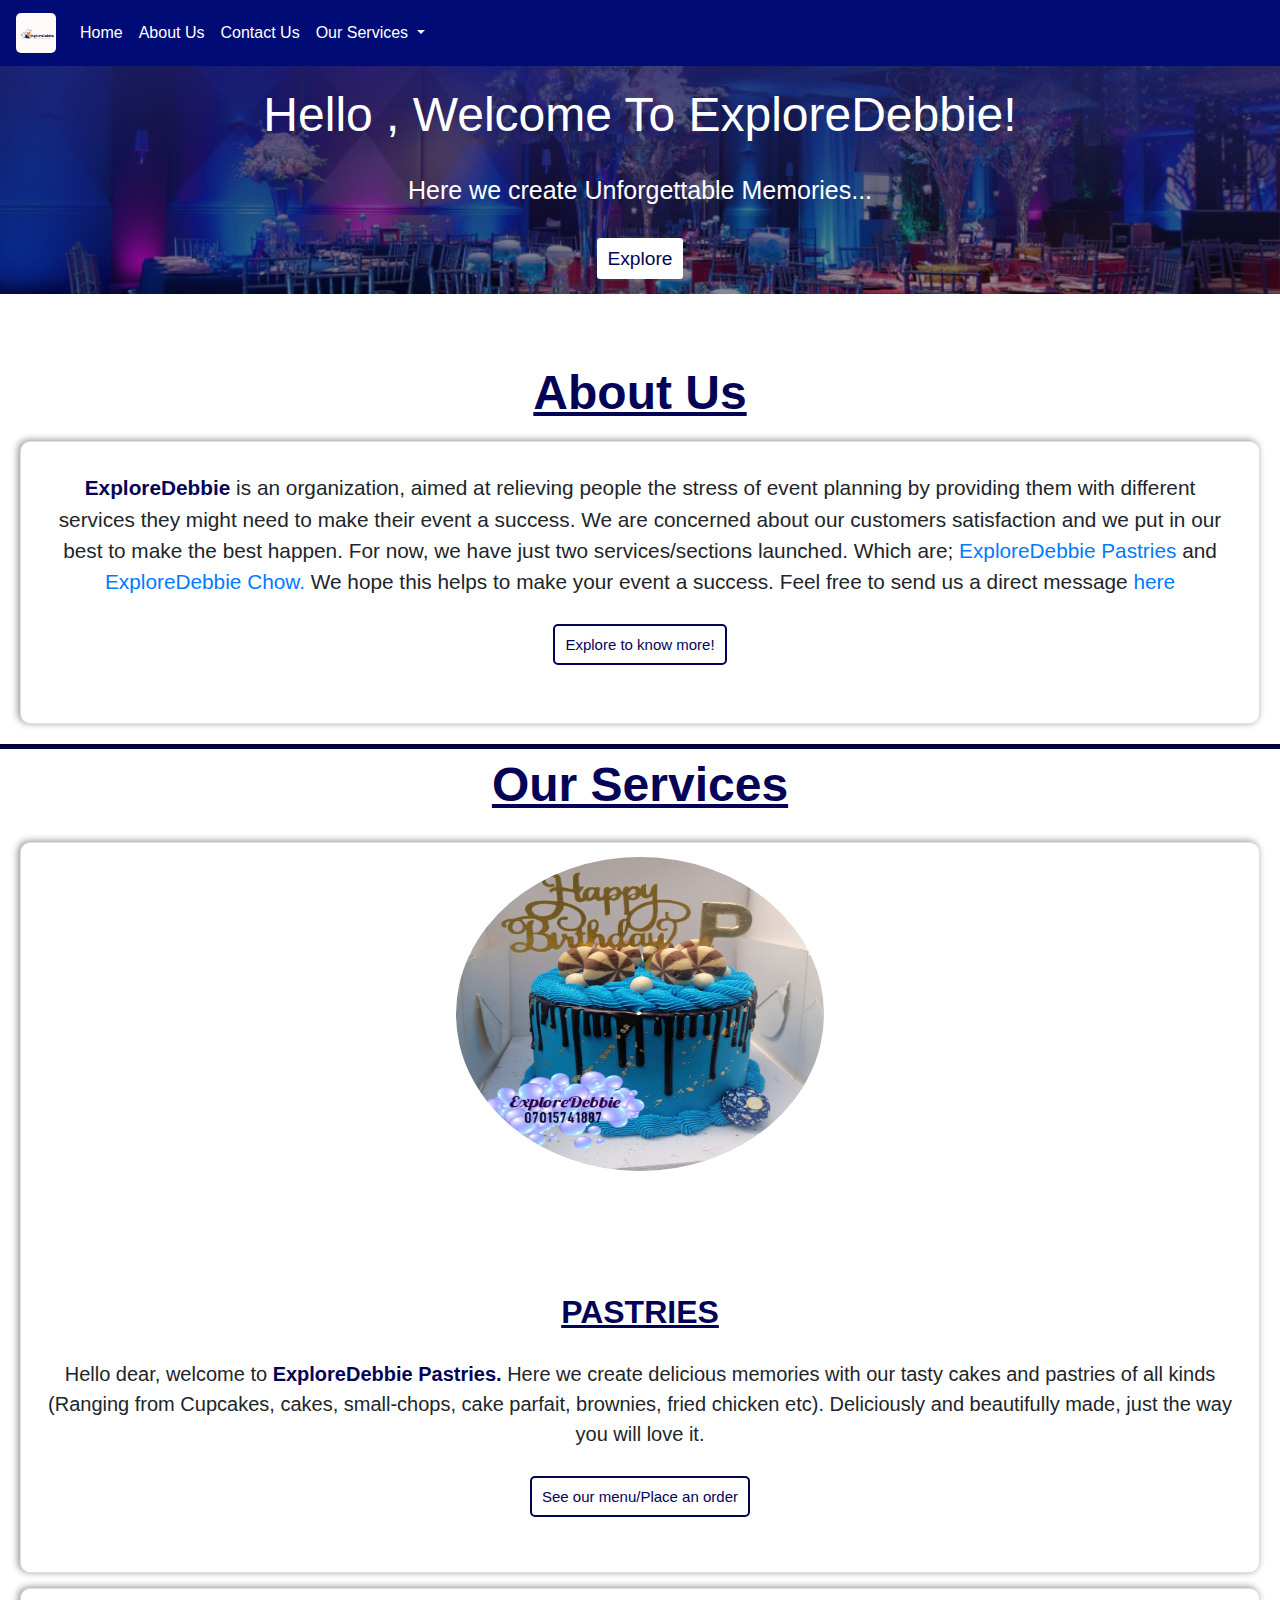
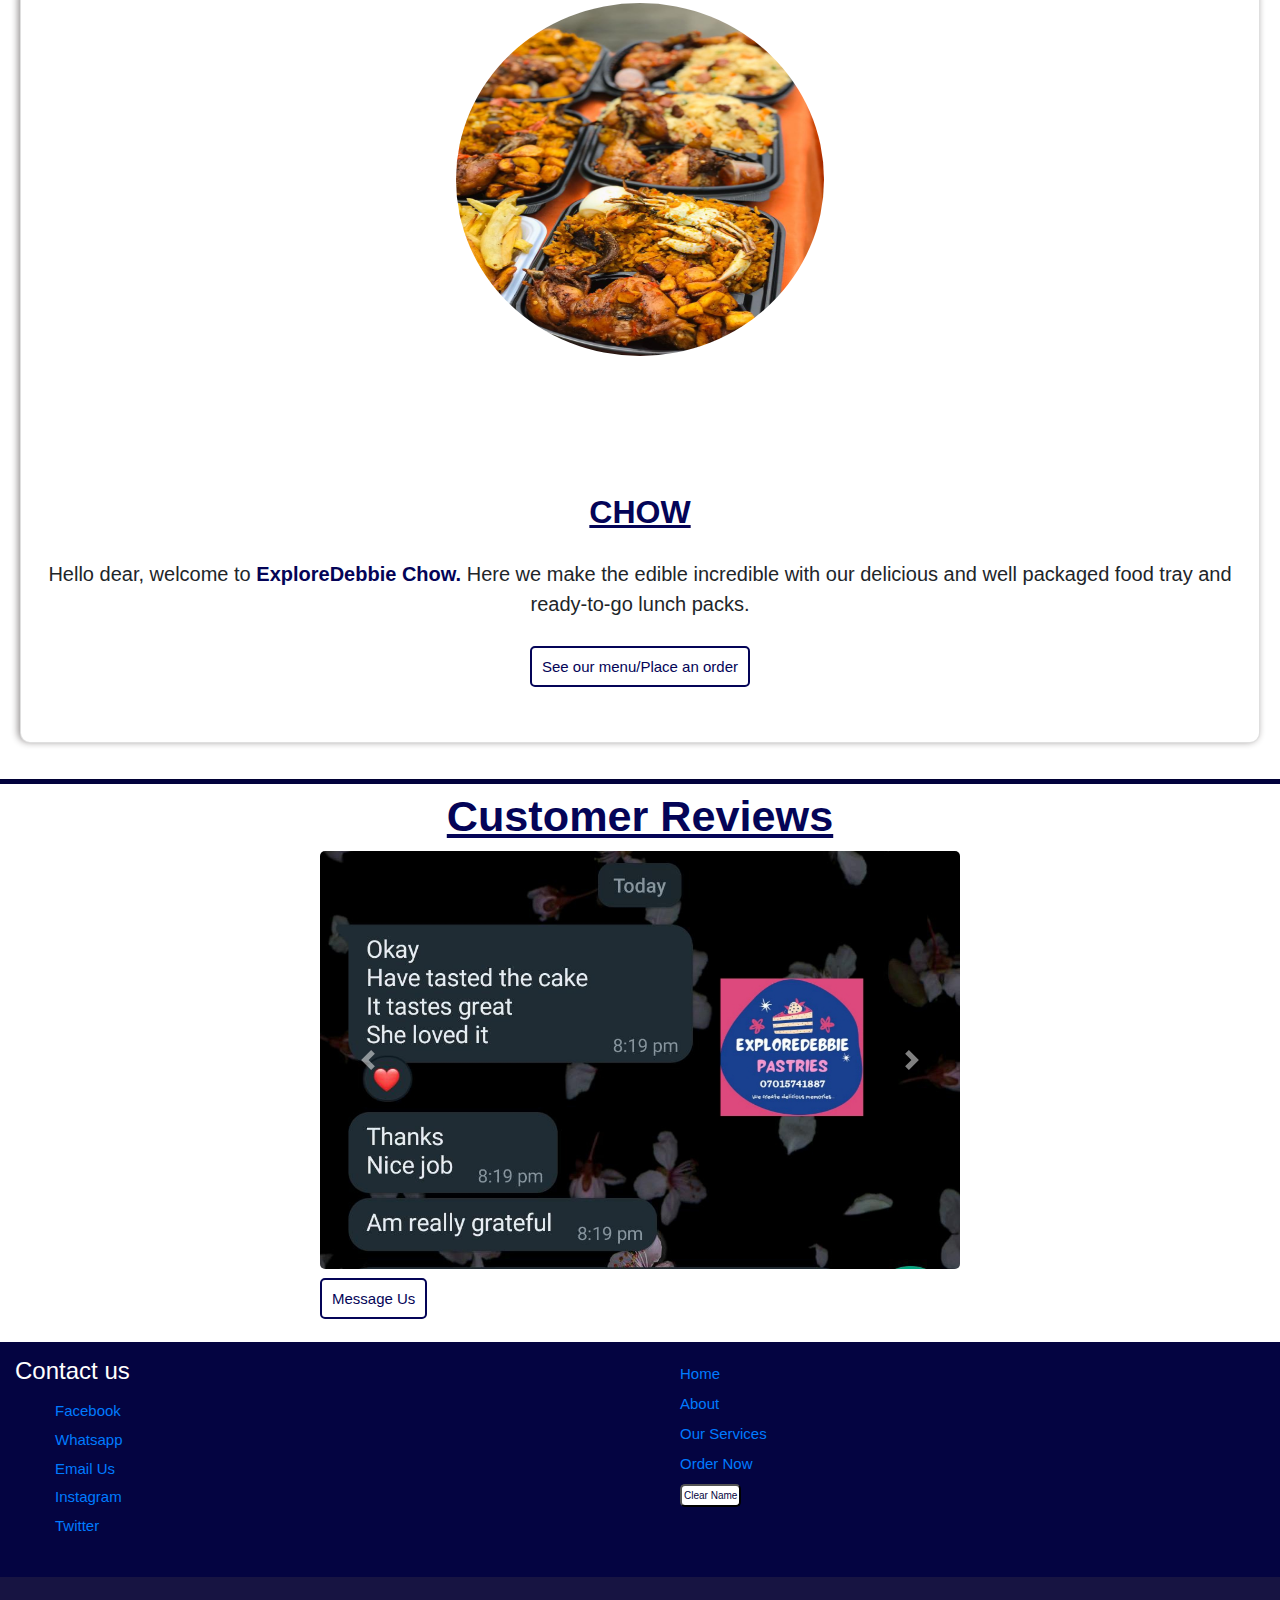
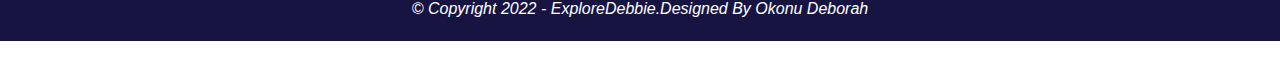
<file: index.html>
<!DOCTYPE html>
<html lang="en">
<head>
    <meta charset="UTF-8">
    <meta http-equiv="X-UA-Compatible" content="IE=edge">
    <meta name="description" content="Portharcourt Event Management Organization">
    <meta name="Keywords" content="Cake, Pastries, food, food tray, Portharcourt, Cupcakes, sell, buy, chow, event, planning, eventPlanning">
    <meta name="author" content="ExploreDebbie">
    <meta name="viewport" content="width=device-width, initial-scale=1.0">
    <title>ExploreDebbie</title>
    <link rel="icon" href ="logoimg.png" type="image/x-icon">
    <link rel="stylesheet" href="bootstrap-4.5.2-dist/css/bootstrap.min.css">
    <link rel="stylesheet" href="style.css">
</head>
<body>
  <!-- nav bar -->
  <!-- nav bar -->
  <!-- nav bar -->
  <nav class="navbar navbar-expand-lg navbar-light " style="background-color: #000b76; color: white;" >
    <!-- <a class="navbar-brand" href="#" style="color: white;">Explore<span style="color: rgb(253, 81, 81);">Debbie</span></a> -->
    <a class="navbar-brand logo" href="#about"><img src="logoimg.png"></a>
    <button class="navbar-toggler" type="button" data-toggle="collapse" data-target="#navbarSupportedContent" aria-controls="navbarSupportedContent" aria-expanded="false" aria-label="Toggle navigation" style="background-color: white;">
      <span class="navbar-toggler-icon" style="color: rgb(4, 4, 65);"></span>
    </button>
  
    <div class="collapse navbar-collapse" id="navbarSupportedContent">
      <ul class="navbar-nav mr-auto" >
        <li class="nav-item active">
          <a class="nav-link home"  href="index.html"  style="color: white;">Home <span class="sr-only">(current)</span></a>
        </li>
        <li class="nav-item">
          <a class="nav-link home" href="#about" style="color: white;">About Us</a>
        </li>
        <li class="nav-item">
            <a class="nav-link home" href="message.html" onclick="document.getElementById('modal').style.display = 'block'" style="color: white;">Contact Us</a>
          </li>
        <li class="nav-item dropdown"id="Explore"  >
          <a  class="nav-link dropdown-toggle" href="#service" target="_blank" id="navbarDropdown" role="button" data-toggle="dropdown" aria-haspopup="true" aria-expanded="false" style="color: white;">
            Our Services
          </a>
          <div class="dropdown-menu" aria-labelledby="navbarDropdown">
            <a class="dropdown-item drop" href="#pastries" target="_blank">ExploreDebbie Pastries</a>
            <a class="dropdown-item drop" href="#chow" target="_blank">ExploreDebbie Chow</a>
            <div class="dropdown-divider"></div>
            <a class="dropdown-item drop" href="https://bit.ly/EDP_websaap">Place an order now!</a>
          </div>
        </li>
        

      </ul>
      <!-- <form class="form-inline my-2 my-lg-0">
            <input class="form-control mr-sm-2" type="search" placeholder="Search" aria-label="Search">
            <button class="btn btn-outline-success my-2 my-sm-0 search" type="submit">Search</button>
          </form> -->
    </div>
  </nav>
<div id="heading">
    <div id="headContent">
    <h1 class="head">Hello <span id="name">dear</span>, Welcome To ExploreDebbie! </h1>
    <p>Here we create Unforgettable Memories...</p>
    <a href="#service" class="explore">Explore</a>
</div>
   
</div>
<div id="about" >
    <h1>About Us</h1>
    <div class="about_content card">
        <div class="abouttext" >
            <p><span class="name">ExploreDebbie</span> is an organization, aimed at relieving people the stress of event planning by providing them with different services they might
              need to make their event a success. We are concerned about our customers satisfaction and we put in our best to make the best happen.
             For now, we have just two services/sections launched. Which are; <a href="#pastries" class="ser">ExploreDebbie Pastries</a> and <a href="#chow" class="ser">ExploreDebbie Chow.</a>
              We hope this helps to make your event a success. Feel free to send us a direct message <a href="message.html" class="mess">here</a>
                <div id="menu">
                    <a href="#service" target = "_blank">Explore to know more!</a>
                </div>    
            </p>
        </div>
    </div>
</div>
<div class="hr"><hr></div>
    <div id="service" >
        <h1>Our Services</h1>
        <div class="services-content">
            <div class="cards card" id="pastries">
              <div class="serveimg">
                <img src="img/cake.jpg" alt="cake">
              </div>
                <h2>
                  PASTRIES</h2>
                <P>Hello dear, welcome to <span class="name">ExploreDebbie Pastries.</span> Here we create delicious memories with our tasty cakes and pastries of all kinds (Ranging from Cupcakes,
                cakes, small-chops, cake parfait, brownies, fried chicken etc). Deliciously and beautifully made, just the way you will love it.
                <div class="menu">
                  <a href="https://bit.ly/ExploreDebbie_Pastries" id="menulink" target="_blank">See our menu/Place an order</a>
                </div>
              </P>
                
            </div>
            <div class="cards card" id="chow">
              <div class="serveimg">
                <img src="img/food.jpg" alt="food">
              </div>
                <h2>CHOW</h2>
                <P>Hello dear, welcome to <span class="name">ExploreDebbie Chow.</span> Here we make the edible incredible with our delicious and well packaged food tray and ready-to-go lunch packs.
                  <div class="menu">
                    <a href="https://bit.ly/ExploreDebbie-Chow" id="menulink" target="_blank">See our menu/Place an order</a>
                  </div>
                </P>
            </div>
        </div>
    </div>
    <div class="hr"><hr></div>
     <div id="reviews">
        <h2> Customer Reviews</h2>
        <div class="small">
  
          <div id="carouselExampleControls" class="carousel slide" data-ride="carousel">
            <div class="carousel-inner">
              <div class="carousel-item active ">
                <img class="d-block w-100 carousel-img " src="img/revie1.jpg" alt="First slide">
              </div>
              <div class="carousel-item">
                <img class="d-block w-100 carousel-img" src="img/review 10.jpg" alt="Third slide">
              </div>
              <div class="carousel-item">
                <img class="d-block w-100 carousel-img" src="img/review 6.jpg" alt="Third slide">
              </div>
              <div class="carousel-item">
                <img class="d-block w-100 carousel-img" src="img/review.jpg" alt="Third slide">
              </div>
              <div class="carousel-item">
                <img class="d-block w-100 carousel-img" src="img/review2.jpg" alt="Third slide">
              </div>
              <div class="carousel-item">
                <img class="d-block w-100 carousel-img" src="img/review4.jpg" alt="Third slide">
              </div>
              <div class="carousel-item">
                <img class="d-block w-100 carousel-img" src="img/review5.jpg" alt="Third slide">
              </div>
              <div class="carousel-item">
                <img class="d-block w-100 carousel-img" src="img/review7.jpg" alt="Third slide">
              </div>
              <div class="carousel-item">
                <img class="d-block w-100 carousel-img" src="img/review8.jpg" alt="Third slide">
              </div>
            </div>
            <a class="carousel-control-prev" href="#carouselExampleControls" role="button" data-slide="prev">
              <span class="carousel-control-prev-icon" aria-hidden="true"></span>
              <span class="sr-only">Previous</span>
            </a>
            <a class="carousel-control-next" href="#carouselExampleControls" role="button" data-slide="next">
              <span class="carousel-control-next-icon" aria-hidden="true"></span>
              <span class="sr-only">Next</span>
            </a>
          </div>
          <br>
          <div class="menu">
          <a href="message.html" id="menulink"target="_blank">Message Us</a>
        </div>
        </div>
       
        </div>
        <br>

        <button onclick="topFunction()" id="myBtn" title="Go to top"> &#8593 </button>
    <footer>
        <div id="foot">
          <div class="h4">
              <h4 id="contactus">Contact us</h4>
              <ul>
                  <li><a href="https://bit.ly/edp-facebook" target="_blank">Facebook</a></li>
                  <li> <a href="https://bit.ly/EDP_websaap" target="_blank">Whatsapp</a></li>
                  <li> <a href="mailto:exploredebbie@gmail.com" target="_blank">Email Us</a></li>
                  <li> <a href="https://bit.ly/edp-instagram" target="_blank">Instagram</a></li>
                  <li> <a href="https://bit.ly/edp-twitter" target="_blank">Twitter</a></li>
              </ul>
            </div>
         <div class="end">
          <ul>
            <li><a href="index.html">Home</a></li>
            <li> <a href="#about">About</a></li>
            <li> <a href="#service" target="_blank">Our Services</a></li>
            <li> <a href="https://bit.ly/EDP_websaap"  target="_blank">Order Now</a></li>
            <li><button onclick="del()" id="clear">Clear Name</button></li>

          </ul>
             
         </div>
        </div>
        <p class="footer">
          &copy; Copyright 2022 - ExploreDebbie.Designed By Okonu Deborah
        </p>
    
    </footer>



    <script src="jquery.min.js"></script>
    
    <script src="bootstrap-4.5.2-dist/js/bootstrap.min.js"></script>
<script src="main.js"></script>
</body>
</html>
</file>
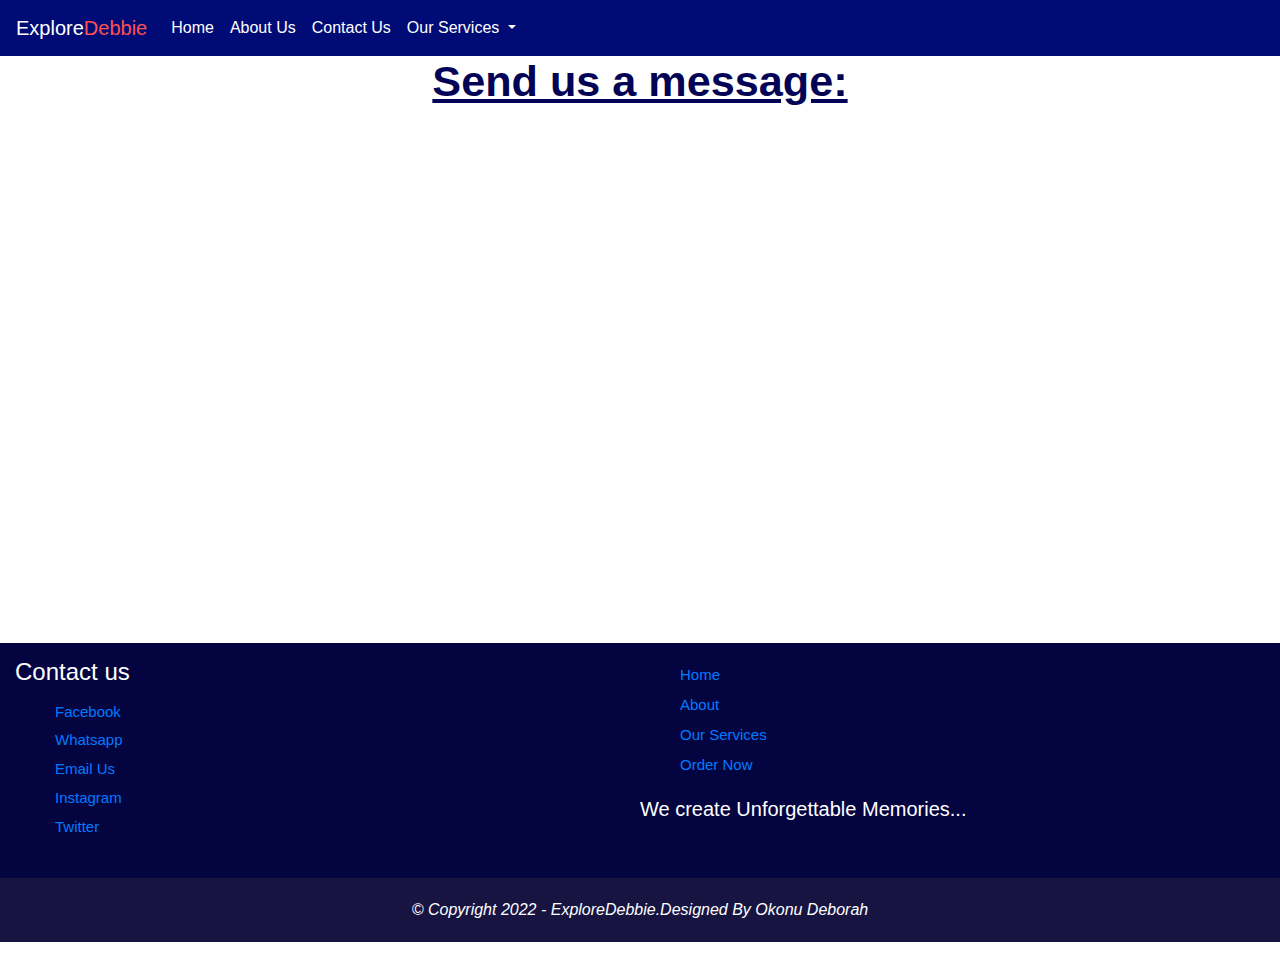
<file: message.html>
<!DOCTYPE html>
<html lang="en">
<head>
    <meta charset="UTF-8">
    <meta http-equiv="X-UA-Compatible" content="IE=edge">
    <meta name="description" content="Portharcourt Event Management Organization">
    <meta name="Keywords" content="Cake, Pastries, Portharcourt, Cupcakes, sell, buy, chow, food, message, event, planning, eventPlanning">
    <meta name="author" content="ExploreDebbie">
    <meta name="viewport" content="width=device-width, initial-scale=1.0">
    <title>ExploreDebbie [send a direct message]</title>
    <link rel="icon" href ="img/logo.jpg" type="image/x-icon">
    <link rel="stylesheet" href="bootstrap-4.5.2-dist/css/bootstrap.min.css">
    <link rel="stylesheet" href="style.css">
</head>
<body>
  <!-- nav bar -->
  <!-- nav bar -->
  <!-- nav bar -->
  <nav class="navbar navbar-expand-lg navbar-light " style="background-color: #000b76; color: white;" >
    <a class="navbar-brand" href="#" style="color: white;">Explore<span style="color: rgb(253, 81, 81);">Debbie</span></a>
    <!-- <a class="navbar-brand logo" href="#about"><img src="image/logo.jpg"></a> -->
    <button class="navbar-toggler" type="button" data-toggle="collapse" data-target="#navbarSupportedContent" aria-controls="navbarSupportedContent" aria-expanded="false" aria-label="Toggle navigation" style="background-color: white;">
      <span class="navbar-toggler-icon" style="color: rgb(4, 4, 65);"></span>
    </button>
  
    <div class="collapse navbar-collapse" id="navbarSupportedContent">
      <ul class="navbar-nav mr-auto" >
        <li class="nav-item active">
          <a class="nav-link home" target="_blank" href="index.html"  style="color: white;">Home <span class="sr-only">(current)</span></a>
        </li>
        <li class="nav-item">
          <a class="nav-link home" target="_blank" href="index.html" style="color: white;">About Us</a>
        </li>
        <li class="nav-item">
            <a class="nav-link home" target="_blank" href="index.html" onclick="document.getElementById('modal').style.display = 'block'" style="color: white;">Contact Us</a>
          </li>
        <li class="nav-item dropdown"id="Explore"  >
          <a  class="nav-link dropdown-toggle" target="_blank" href="index.html" target="_blank" id="navbarDropdown" role="button" data-toggle="dropdown" aria-haspopup="true" aria-expanded="false" style="color: white;">
            Our Services
          </a>
          <div class="dropdown-menu" aria-labelledby="navbarDropdown">
            <a class="dropdown-item drop" href="index.html" target="_blank">ExploreDebbie Pastries</a>
            <a class="dropdown-item drop" href="index.html" target="_blank">ExploreDebbie Chow</a>
            <div class="dropdown-divider"></div>
            <a class="dropdown-item drop" target="_blank" href="https://bit.ly/EDP_websaap">Place an order now!</a>
          </div>
        </li>
        

      </ul>
      <!-- <form class="form-inline my-2 my-lg-0">
            <input class="form-control mr-sm-2" type="search" placeholder="Search" aria-label="Search">
            <button class="btn btn-outline-success my-2 my-sm-0 search" type="submit">Search</button>
          </form> -->
    </div>
  </nav>
   <div id="message">
    <h2>Send us a message:</h2>
    <div class="messagebox">
        <iframe src="https://docs.google.com/forms/d/e/1FAIpQLSc1E7DEMInODANHk61vYnSuwKIxEsvM_nRxPUdD6LgFTsv8Pg/viewform?embedded=true" width="400" height="520" frameborder="0" marginheight="0" marginwidth="0">Loading…</iframe>
    </div>

   </div>

   <footer>
    <div id="foot">
      <div class="h4">
          <h4 id="contactus">Contact us</h4>
          <ul>
              <li><a href="https://bit.ly/edp-facebook" target="_blank">Facebook</a></li>
              <li> <a href="https://bit.ly/EDP_websaap" target="_blank">Whatsapp</a></li>
              <li> <a href="mailto:exploredebbie@gmail.com" target="_blank">Email Us</a></li>
              <li> <a href="https://bit.ly/edp-instagram" target="_blank">Instagram</a></li>
              <li> <a href="https://bit.ly/edp-twitter" target="_blank">Twitter</a></li>
          </ul>
        </div>
     <div class="end">
      <ul>
        <li><a href="index.html" target="_blank">Home</a></li>
        <li> <a href="index.html" target="_blank">About</a></li>
        <li> <a href="index.html" target="_blank">Our Services</a></li>
        <li> <a href="https://bit.ly/EDP_websaap" target="_blank">Order Now</a></li>
    </ul>
         <p>We create Unforgettable Memories...</p>
     </div>
    </div>
    <p class="footer">
      &copy; Copyright 2022 - ExploreDebbie.Designed By Okonu Deborah
    </p>

</footer>



<script src="jquery.min.js"></script>

<script src="bootstrap-4.5.2-dist/js/bootstrap.min.js"></script>
<script src="main.js"></script>
</body>
</html>
</file>
<file: style.css>
* {
    box-sizing: border-box;
}
html {
    scroll-behavior: smooth;
}
body {
    font-family: "Lato", sans-serif; 
    padding: 0;
    margin: 0;
    /* line-height: 1/4;
    word-spacing: 3px; */
  }
  .logo img {
    width:40px;
    height:40px;
    border-radius:5px;
    animation-name: example;
        animation-duration: 3s;
    }
    .logo img:hover {
        border-radius:100%;
        width:70px;
        height:70px;
        transition: ease-in-out 1s;
    
    }
    
 /* animations */
 @keyframes slide {
     0% {
         transform: translateY(50px);
     }
     100% {
         transform: translateY(0px);
     }
 }
 @keyframes slides {
     0% {
         transform: translateX(60px);
     }
     100% {
         transform: translateX(0px);
     }
 }
 @keyframes slider {
     0% {
         transform: translateY(70px);
     }
     
     100% {
         transform: translateY(0px);
     }
 }
 /* heading  */
 .name {
    color: rgb(4, 4, 87);
    font-weight: bold;
}
  #heading {
  background-image: linear-gradient(to bottom, rgba(30, 30, 99, 0.856), rgba(7, 5, 5, 0.445)), url("img/38423f28b515ea748de2baaaa38e2acc-1-1200x480.jpg");
  /* background-image: linear-gradient(to bottom, rgba(3, 2, 2, 0.616), rgba(3, 3, 3, 0.548)), url(img/netflix-image.jpg); */
  background-repeat: no-repeat;
  color: white;
  background-size: cover;
  object-fit: cover;
  background-position: 0px;
  padding: 20px;
  margin: auto;
  text-align: center;
  animation-name: slide;
  animation-duration: 2s; 

  }
  
 
   h1 {
       font-size: 3em;
       animation-name: slides;
       animation-duration: 2s;
       transition: 2s all ease-in;
       
   }
   #heading p {
       font-size: 25px;
       padding: 20px;
       animation-name: slider;
       animation-duration: 2s;
       transition: 2s all ease;
   }
  a {
      text-decoration: none;
  }
  .explore {
      background-color: white;
      color: rgb(4, 4, 87);
      margin: 100px;
      padding: 10px;
      font-size: 1.2em;
      width: 250px;
      height: 150px;
      border-radius: 3px;
      transition: all 2s;
      
  }
  .explore:hover {
      background-color: rgb(4, 4, 87);
      color: white;
      border: 2px solid white;
      transition: ease-in 1s;
  }
.card {
    border-radius: 10px;
    text-align: center;
    padding: 7px;
    /* box-shadow: -2px 3px 3px 0px rgb(10 10 10 / 95%); */
    box-shadow: -2px -1px 7px 0px rgba(143, 139, 139, 0.95);

}
  /* About us */

  #about {
      text-align: center;
      padding-top: 50px;
  }
  #about h1 {
      margin-top: 20px;
    color: rgb(4, 4, 87);
    font-weight: 600;
    text-decoration: underline;
  }
  #about p {
      font-size: 1.3em;
      text-align: center;
      padding: 20px;
      animation-name: slider;
      animation-duration: 2s;
      transition: 2s all ease;
  }
  .about_content {
      padding: 10px;
      margin: 20px;
      
  }
  #menu a {
      border-radius: 5px;
      border: 2px solid rgb(4, 4, 87);
      font-size: 15px;
      color:rgb(4, 4, 87);
      padding: 10px;
      transition: all ease 2s;
      max-width: auto;
      text-align: center;
  }
  #menu a:hover {
      background-color: rgb(4, 4, 87);
      color: white;
      border: 2px solid rgb(212, 212, 212);
      transition:  all ease 1s;
  }


  /* Cards service */

  .services-content {
      display: grid;
      grid-template-columns: 2fr 2fr;
      grid-gap: 15px;
      padding: 20px;
  }
  #service h1 {
      text-align: center;
      color: rgb(4, 4, 87);
      font-weight: 600;
      text-decoration: underline;
  }
  #service h2 {
       text-decoration: underline;
       font-weight: 600;
  }
  #service p {
        text-align: center;
      font-size: 20px;
      padding: 20px;
  }
  .cards h2 {
      font-size: 2em;
      color: rgb(4, 4, 87);
      text-align: center;
    
  }
  #menulink {
    border-radius: 5px;
    border: 2px solid rgb(4, 4, 87);
    font-size: 15px;
    color:rgb(4, 4, 87);
    padding: 10px;
    transition: all ease 2s;
    max-width: auto;
    
  }


  #menulink:hover {
    background-color: rgb(4, 4, 87);
    color: white;
    border: 2px solid rgb(212, 212, 212);
    transition:  all ease 1s;
  }
  /* reviews */ 
  #reviews h2, #message h2 {
    text-align: center;
    color: rgb(4, 4, 87);
    font-size: 2.7em;
    font-weight: 600;
    text-decoration: underline;
  }
    .carousel-item img {
        border-radius: 5px;
        width: 20%;
        height: 50%;
    }
    .small {
        width: 50%;
        max-height: 10%;
        margin-left: 25%;
        margin-bottom: 8px ;
    }

/* foooter */
footer {
    /* background-color: #010113; */
    background-color:rgb(4, 4, 65);
    color: white;
}
#foot {
    display:grid;
    grid-template-columns: 2fr 2fr;
    padding: 15px;
}
.hr {
    background-color: #02023d;
    height: 5px;
    margin-bottom: 7px;

}
#myBtn {
    display: none;
    position: fixed;
    bottom: 20px;
    right: 30px;
    z-index: 99;
    border: none;
    outline: none;
    background-color: rgba(25, 25, 177, 0.986);
    color: white;
    cursor: pointer;
    padding: 15px;
    border-radius: 10px;
    font-size: 18px;
    font-size: 20px;
}
#myBtn:hover {
opacity: 0.5
}
.footer {
    text-align: center;
    padding: 20px;
       background-color: rgba(82, 69, 69, 0.26);
       /* color: rgb(4, 4, 87); */
       font-style: italic;
       font-family: Arial, Helvetica, sans-serif;
}

#clear {
    color: rgb(4, 4, 65);
    background-color: white;
    padding: 2px;
    border-radius: 5px;
    font-size: 10px;
}
.end {
    font-size: 20px;
}
.end ul li a {
    font-size: 15px;
}
.h4 ul li a {
    font-size: 15px;
}
.end ul li {
    list-style-type: none;
}
.h4 ul li {
    list-style-type: none;
}
.serveimg img {
  
    width: 20%;
    height: 90%;
    border-radius: 100%;

}
.serveimg {
    margin-top: 7px;
    margin-bottom: -47px;
}

.messagebox {
    text-align: center;
}
/* media queries */
@media screen and (max-width: 702px) {
    h1, #reviews h2, #message h2 {
        font-size: 30px;

    }
    #heading p, #about p, #service p{
        font-size: 15px;
    }
    .explore, #menu a, #menulink {
        padding: 7px;
        font-size: 15px;
    }
#service h2 {
    text-decoration: underline;
    font-weight: 600;
}
}

   .services-content {
       grid-template-columns: 2fr;
   }
.messagebox {
    width: 150;
}
.serveimg img {
    width: 30%;
    height:72%;
}
.serveimg {
    margin-bottom: 0px;
}
</file>
